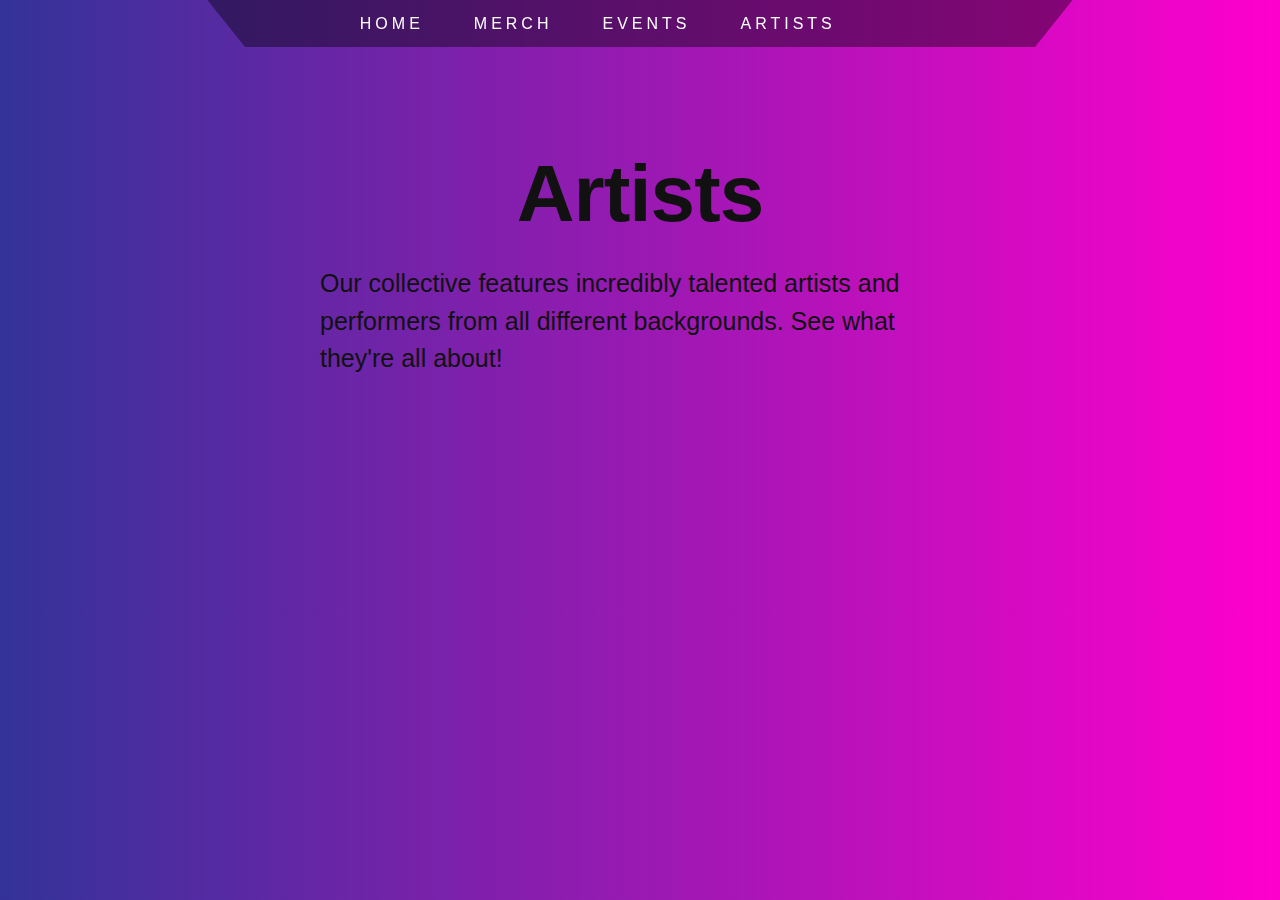
<file: artists.html>
<!DOCTYPE html>
<html lang="en">
<head>
    <meta charset="UTF-8">
    <meta http-equiv="X-UA-Compatible" content="IE=edge">
    <meta name="viewport" content="width=device-width, initial-scale=1.0">
    <link rel="stylesheet" href="styles.css">
    <title>Artists</title>
</head>
<body>
    <nav class="navbar">
        <div id="trapezoid">
            <a href="home.html" class="expandHome">Home</a>
            <a href="merch.html" class="expandHome">Merch</a>
            <a href="events.html" class="expandHome">Events</a>
            <a href="artists.html" class="expandHome">Artists</a>
        </div>
      </nav>
      
      <section id="About">
        <h1>Artists</h1>
        <p>Our collective features incredibly talented artists and performers from all different backgrounds. See what they're all about!</p>
      </section>
</body>
</html>
</file>
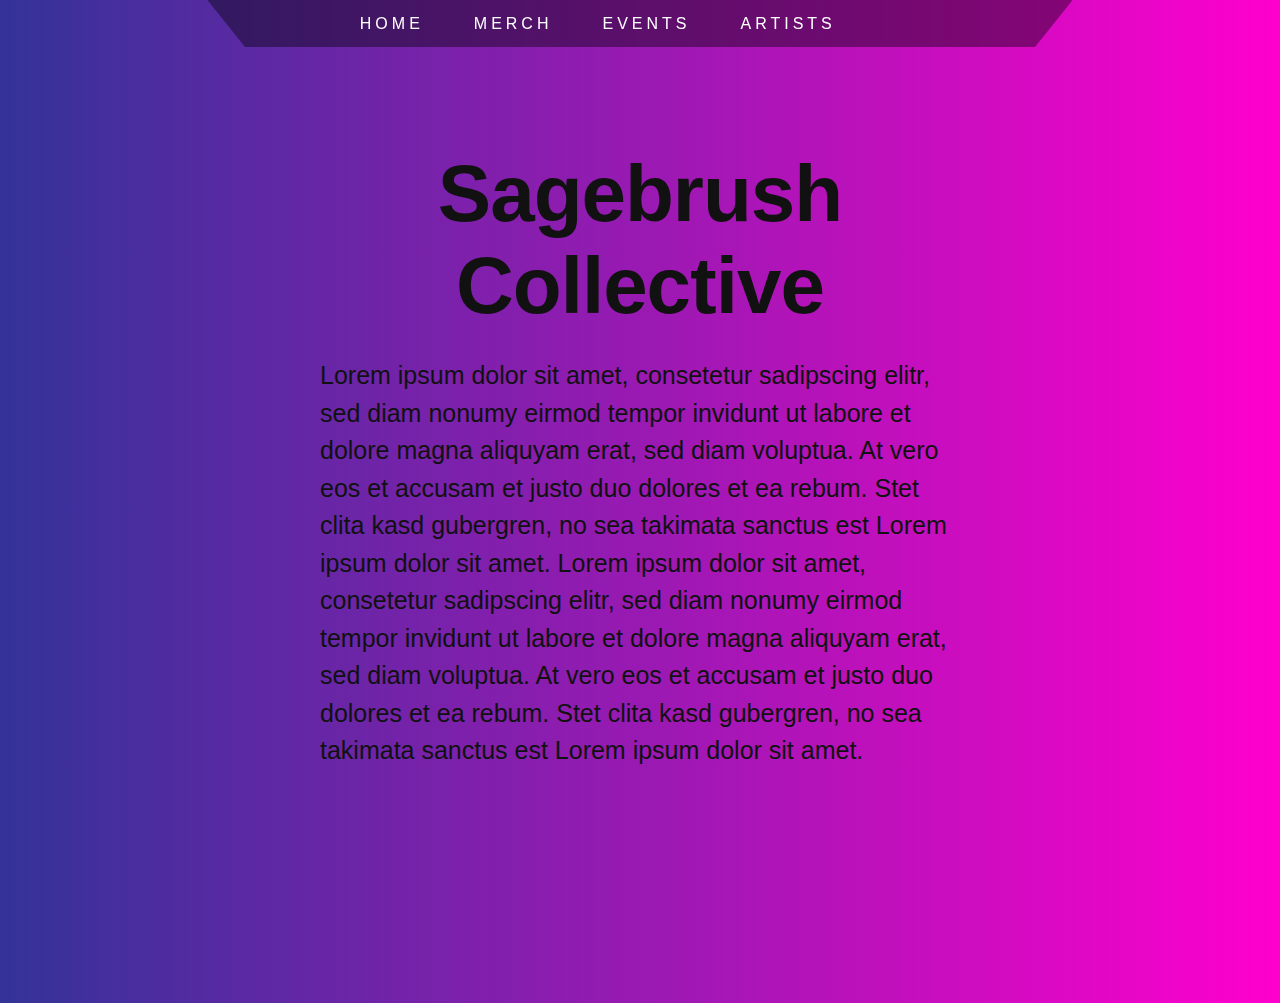
<file: events.html>
<!DOCTYPE html>
<html lang="en">
<head>
    <meta charset="UTF-8">
    <meta http-equiv="X-UA-Compatible" content="IE=edge">
    <meta name="viewport" content="width=device-width, initial-scale=1.0">
    <link rel="stylesheet" href="styles.css">
    <title>Sagebrush Collective</title>
</head>
<body>
    <nav class="navbar">
        <div id="trapezoid">
            <a href="index.html" class="expandHome">Home</a>
            <a href="merch.html" class="expandHome">Merch</a>
            <a href="events.html" class="expandHome">Events</a>
            <a href="artists.html" class="expandHome">artists</a>

          <!-- <a href="index.html" class="expandHome">Home</a>
           <div class="subnav">
           <button class="subnavbtn">Artists<i class="fa fa-caret-down"></i></button>
          </div>
        
           <div class="subnav">
            <a href="events.html" class="expandHome">Events</a>
             <div class="subnav-content">
             </div>
            </div>
          <a href="merch.html" class="expandHome">Merch</a> -->
        </div>
      </nav>
      
      <section id="About">
        <h1>Sagebrush Collective</h1>
        <p>Lorem ipsum dolor sit amet, consetetur sadipscing elitr, sed diam nonumy eirmod tempor invidunt ut labore et dolore magna aliquyam erat, sed diam voluptua. At vero eos et accusam et justo duo dolores et ea rebum. Stet clita kasd gubergren, no sea takimata sanctus est Lorem ipsum dolor sit amet. Lorem ipsum dolor sit amet, consetetur sadipscing elitr, sed diam nonumy eirmod tempor invidunt ut labore et dolore magna aliquyam erat, sed diam voluptua. At vero eos et accusam et justo duo dolores et ea rebum. Stet clita kasd gubergren, no sea takimata sanctus est Lorem ipsum dolor sit amet.</p>
      </section>
</body>
</html>
</file>
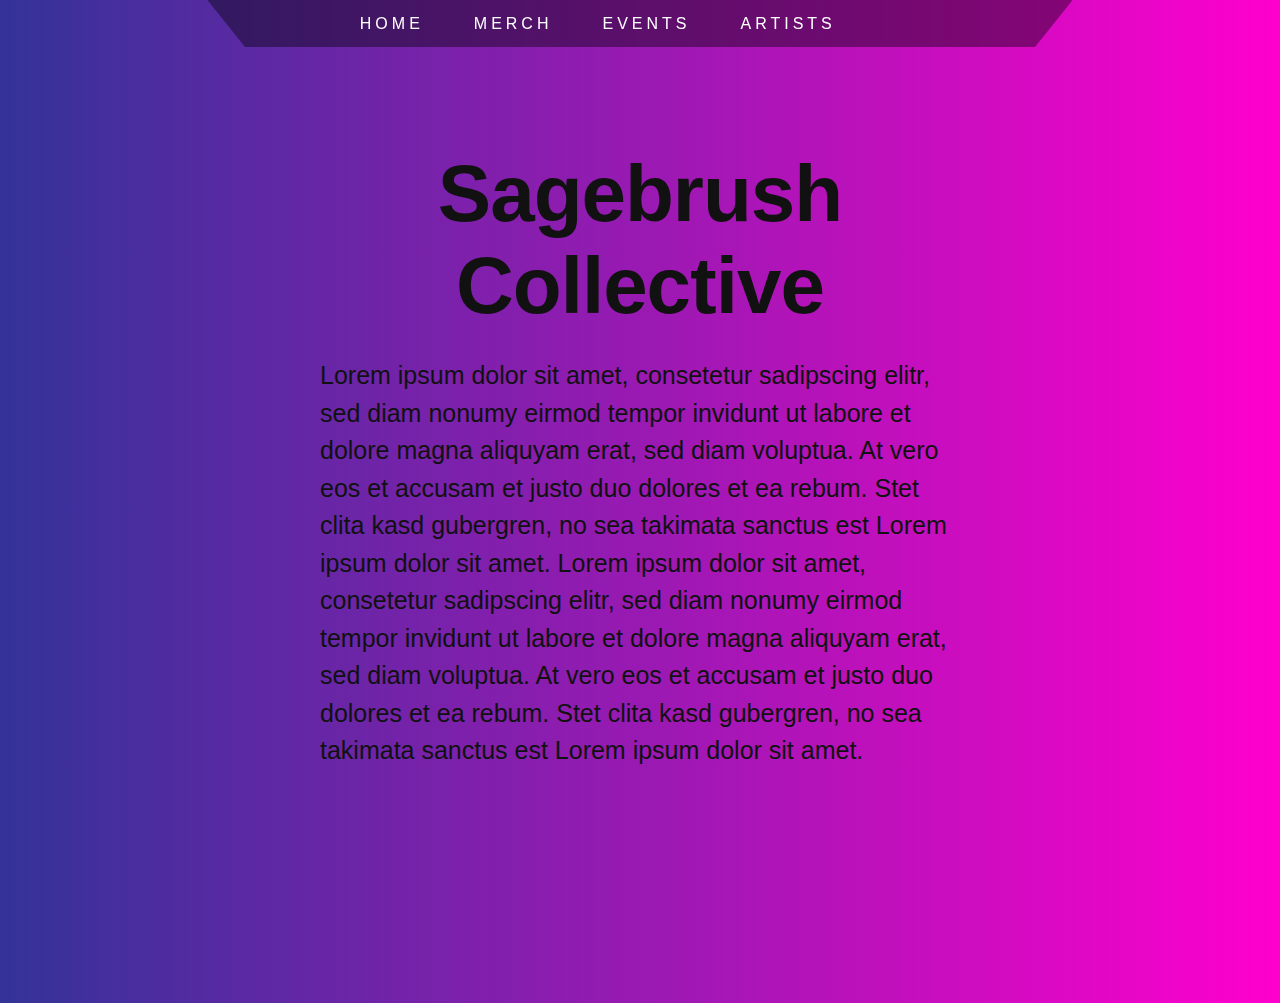
<file: home.html>
<!DOCTYPE html>
<html lang="en">
<head>
    <meta charset="UTF-8">
    <meta http-equiv="X-UA-Compatible" content="IE=edge">
    <meta name="viewport" content="width=device-width, initial-scale=1.0">
    <link rel="stylesheet" href="styles.css">
    <title>Sagebrush Collective</title>
</head>
<body>
    <nav class="navbar">
        <div id="trapezoid">
            <a href="home.html" class="expandHome">Home</a>
            <a href="merch.html" class="expandHome">Merch</a>
            <a href="events.html" class="expandHome">Events</a>
            <a href="artists.html" class="expandHome">artists</a>
        </div>
      </nav>
      
      <section id="About">
        <h1>Sagebrush Collective</h1>
        <p>Lorem ipsum dolor sit amet, consetetur sadipscing elitr, sed diam nonumy eirmod tempor invidunt ut labore et dolore magna aliquyam erat, sed diam voluptua. At vero eos et accusam et justo duo dolores et ea rebum. Stet clita kasd gubergren, no sea takimata sanctus est Lorem ipsum dolor sit amet. Lorem ipsum dolor sit amet, consetetur sadipscing elitr, sed diam nonumy eirmod tempor invidunt ut labore et dolore magna aliquyam erat, sed diam voluptua. At vero eos et accusam et justo duo dolores et ea rebum. Stet clita kasd gubergren, no sea takimata sanctus est Lorem ipsum dolor sit amet.</p>
      </section>
</body>
</html>
</file>
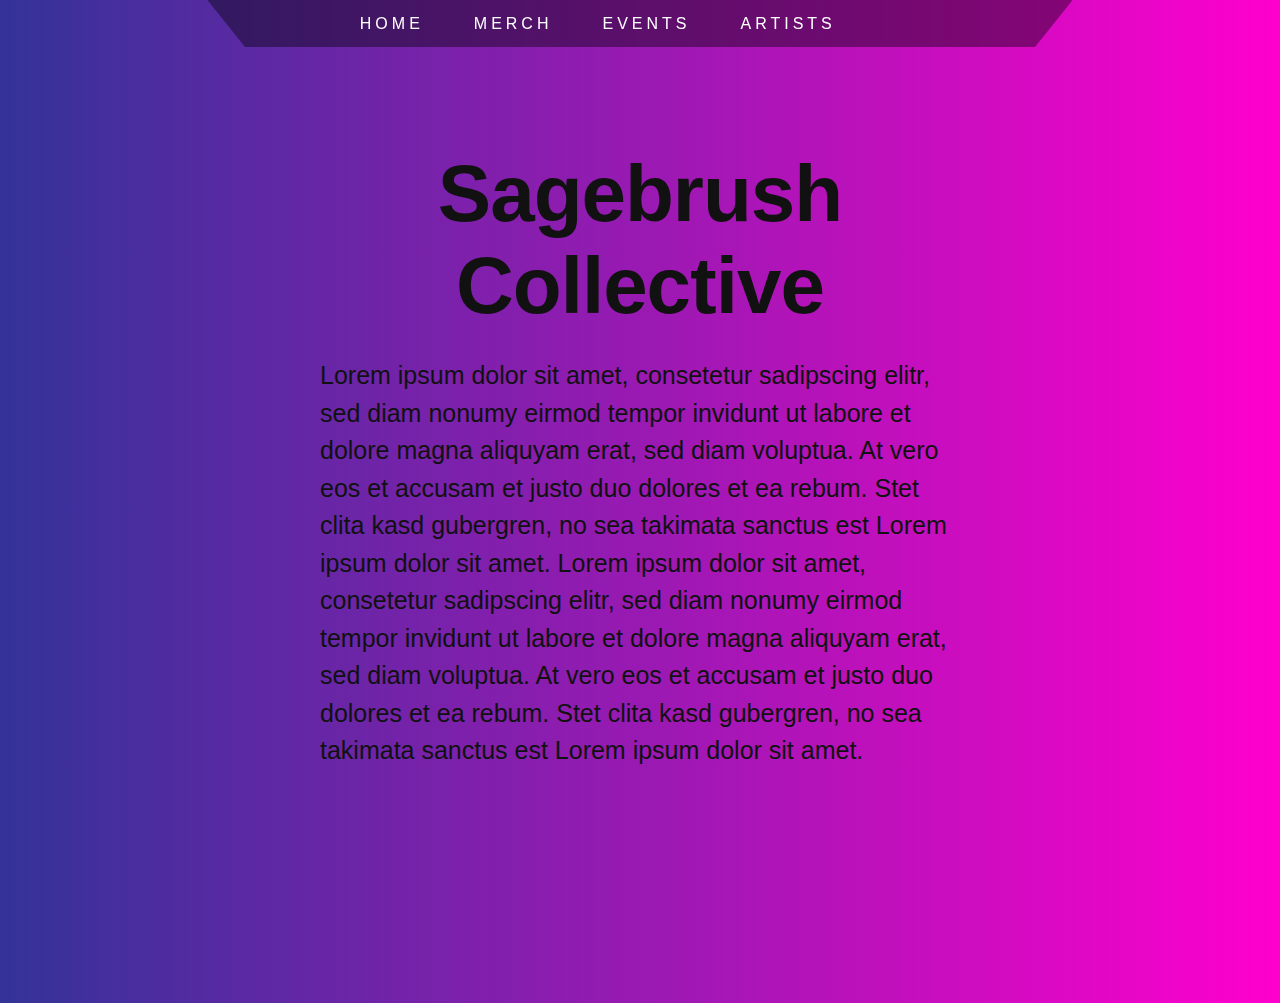
<file: merch.html>
<!DOCTYPE html>
<html lang="en">
<head>
    <meta charset="UTF-8">
    <meta http-equiv="X-UA-Compatible" content="IE=edge">
    <meta name="viewport" content="width=device-width, initial-scale=1.0">
    <link rel="stylesheet" href="styles.css">
    <title>Sagebrush Collective</title>
</head>
<body>
    <nav class="navbar">
        <div id="trapezoid">
            <a href="home.html" class="expandHome">Home</a>
            <a href="merch.html" class="expandHome">Merch</a>
            <a href="events.html" class="expandHome">Events</a>
            <a href="artists.html" class="expandHome">artists</a>

          <!-- <a href="index.html" class="expandHome">Home</a>
           <div class="subnav">
           <button class="subnavbtn">Artists<i class="fa fa-caret-down"></i></button>
          </div>
        
           <div class="subnav">
            <a href="events.html" class="expandHome">Events</a>
             <div class="subnav-content">
             </div>
            </div>
          <a href="merch.html" class="expandHome">Merch</a> -->
        </div>
      </nav>
      
      <section id="About">
        <h1>Sagebrush Collective</h1>
        <p>Lorem ipsum dolor sit amet, consetetur sadipscing elitr, sed diam nonumy eirmod tempor invidunt ut labore et dolore magna aliquyam erat, sed diam voluptua. At vero eos et accusam et justo duo dolores et ea rebum. Stet clita kasd gubergren, no sea takimata sanctus est Lorem ipsum dolor sit amet. Lorem ipsum dolor sit amet, consetetur sadipscing elitr, sed diam nonumy eirmod tempor invidunt ut labore et dolore magna aliquyam erat, sed diam voluptua. At vero eos et accusam et justo duo dolores et ea rebum. Stet clita kasd gubergren, no sea takimata sanctus est Lorem ipsum dolor sit amet.</p>
      </section>
</body>
</html>
</file>
<file: styles.css>
body {
    min-width: 800px;
    background: #ff00cc;  /* fallback for old browsers */
  background: -webkit-linear-gradient(to right, #333399, #ff00cc);  /* Chrome 10-25, Safari 5.1-6 */
  background: linear-gradient(to right, #333399, #ff00cc); /* W3C, IE 10+/ Edge, Firefox 16+, Chrome 26+, Opera 12+, Safari 7+ */
  
    margin:0px;
  }
  
  
  #trapezoid {
    -webkit-box-sizing: content-box;
    -moz-box-sizing: content-box;
    box-sizing: content-box;
    height: 0;
    border: 80px solid rgba(0,0,0,0);
    border-top: 0 solid;
    border-bottom: 100px solid rgba(1, 1, 1, .4);
    -webkit-border-radius: 20px 20px 0 0;
    border-radius: 20px 20px 0 0;
    font: normal 100%/normal Arial, Helvetica, sans-serif;
    color: rgba(0,0,0,0.7);
    -o-text-overflow: clip;
    text-overflow: clip;
    -webkit-transform: rotateX(180deg);
    transform: rotateX(180deg);
    margin-top:-53px;
    width: 700px;
    position: relative;
    transition: all 0.7s ease;
    padding-left:7%;
  }
  
  #trapezoid a, .subnavbtn {
   -webkit-transform: rotateX(180deg);
    transform: rotateX(180deg);
  }
  
  .sub-home {
    display: none;
    position: absolute;
    right: 0;
    left: 0; 
  
    z-index: 1;   
    transform: perspective(-10px);
  }
  
  #trapezoid:hover .sub-home {
    justify-content: center;
    margin-top: 53px;
  }
  
  .navbar {
    position: sticky;
    top: 0;
    display:flex;
    overflow:hidden;
    justify-content: center;
    height: 100px;
  }
  
  .navbar a {
    float: left;
    font-size: 16px;
    color: white;
    text-align: center;
    padding: 14px 25px;
    text-decoration: none;
    text-transform: uppercase;
    letter-spacing: 4px;
    transition: all 0.5s ease;
  }
  
  .subnav {
    float: left;
    overflow: hidden;
  }
  
  .subnav .subnavbtn {
    font-size: 16px; 
    border: none;
    outline: none;
    color: white;
    padding: 14px 25px;
    background-color: inherit;
    font-family: inherit;
    margin: 0;
    text-transform: uppercase;
    letter-spacing: 4px;
    transition: all 0.5s ease;
  }
  
  .navbar a:hover, .subnav:hover .subnavbtn {
    background:#8CA6DB;
    color: black;
    border-radius:5px;
  }
  
  .subnav-content {
    display: none;
    position: absolute;
    left: 0;
    width: 100%;
    z-index: 1;   
    transform: perspective(-10px);
  }
  
  .subnav-content a {
    float: left;
    color: white;
    text-decoration: none; 
  }
  
  .subnav-content a:hover {
    background:#B993D6;
    color: black;
  }
  
  .subnav:hover .subnav-content {
    display: flex;
    justify-content: center;
  }
  
  
  section  {
    margin:0em 10em 10em 10em;
    padding:3em 10em 3em 10em;
  }
  
  h1{
    color: #111; 
    font-family: 'Helvetica Neue', sans-serif; 
    font-size: 80px; 
    font-weight: bold; 
    letter-spacing: -1px; 
    text-align: center;
    padding: 0;
    margin: 0;
  }
  
  p {
    color: #111; 
    font-family: 'Calibri', sans-serif; 
    font-size: 25px; 
    line-height: 1.5;
  }
  
  hr {
    background-color: #000;
  }
</file>
